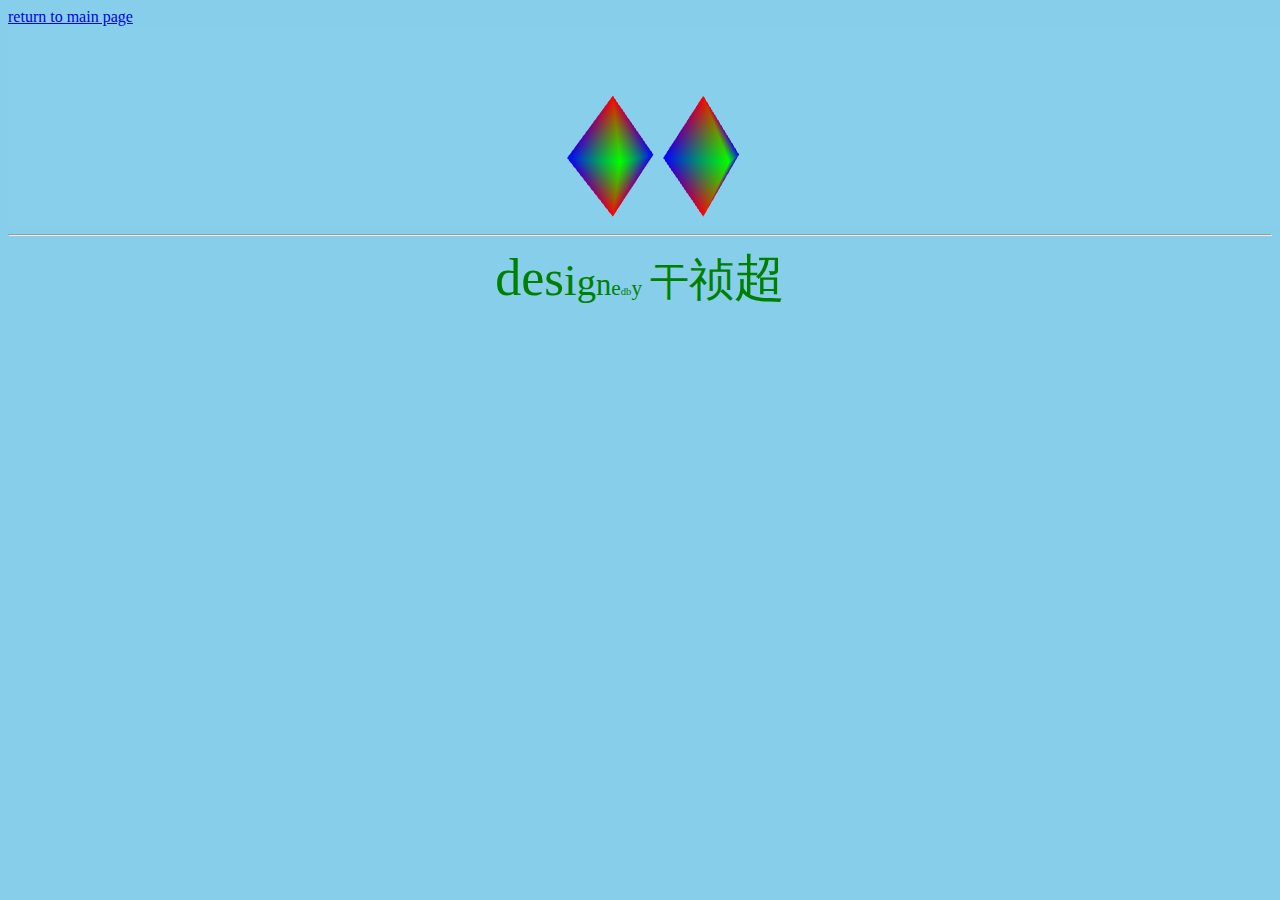
<file: author.html>
<html>

<head>
<title>干祯超-泡泡龙</title>
<html><head><meta http-equiv="Content-Type" content="text/html; charset=UTF-8">

<script type="text/javascript" src="Oak3D_v_0_5_8.js"></script>
<script id="shader-fs" type="x-shader/x-fragment">

    precision mediump float;


    varying vec4 vColor;

    void main(void) {
        gl_FragColor = vColor;
    }
</script>

<script id="shader-vs" type="x-shader/x-vertex">
    attribute vec3 aVertexPosition;
    attribute vec4 aVertexColor;

    uniform mat4 uMVMatrix;
    uniform mat4 uPMatrix;

    varying vec4 vColor;

    void main(void) {
        gl_Position = uPMatrix * uMVMatrix * vec4(aVertexPosition, 1.0);
        vColor = aVertexColor;
    }
</script>


<script type="text/javascript">

    var gl;

    function initGL(canvas) {
        try {
            gl = canvas.getContext("experimental-webgl");
            gl.viewportWidth = canvas.width;
            gl.viewportHeight = canvas.height;
        } catch (e) {
        }
        if (!gl) {
            alert("Could not initialise WebGL, sorry :-(");
        }
    }


    function getShader(gl, id) {
        var shaderScript = document.getElementById(id);
        if (!shaderScript) {
            return null;
        }

        var str = "";
        var k = shaderScript.firstChild;
        while (k) {
            if (k.nodeType == 3) {
                str += k.textContent;
            }
            k = k.nextSibling;
        }

        var shader;
        if (shaderScript.type == "x-shader/x-fragment") {
            shader = gl.createShader(gl.FRAGMENT_SHADER);
        } else if (shaderScript.type == "x-shader/x-vertex") {
            shader = gl.createShader(gl.VERTEX_SHADER);
        } else {
            return null;
        }

        gl.shaderSource(shader, str);
        gl.compileShader(shader);

        if (!gl.getShaderParameter(shader, gl.COMPILE_STATUS)) {
            alert(gl.getShaderInfoLog(shader));
            return null;
        }

        return shader;
    }


    var shaderProgram;

    function initShaders() {
        var fragmentShader = getShader(gl, "shader-fs");
        var vertexShader = getShader(gl, "shader-vs");

        shaderProgram = gl.createProgram();
        gl.attachShader(shaderProgram, vertexShader);
        gl.attachShader(shaderProgram, fragmentShader);
        gl.linkProgram(shaderProgram);

        if (!gl.getProgramParameter(shaderProgram, gl.LINK_STATUS)) {
            alert("Could not initialise shaders");
        }

        gl.useProgram(shaderProgram);

        shaderProgram.vertexPositionAttribute = gl.getAttribLocation(shaderProgram, "aVertexPosition");
        gl.enableVertexAttribArray(shaderProgram.vertexPositionAttribute);

        shaderProgram.vertexColorAttribute = gl.getAttribLocation(shaderProgram, "aVertexColor");
        gl.enableVertexAttribArray(shaderProgram.vertexColorAttribute);

        shaderProgram.pMatrixUniform = gl.getUniformLocation(shaderProgram, "uPMatrix");
        shaderProgram.mvMatrixUniform = gl.getUniformLocation(shaderProgram, "uMVMatrix");
    }


    var mvMatrix ;
    var mvMatrixStack = [];
    var pMatrix ;

    function mvPushMatrix() {
        var copy = new okMat4();
        mvMatrix.clone(copy);
        mvMatrixStack.push(copy);
    }

    function mvPopMatrix() {
        if (mvMatrixStack.length == 0) {
            throw "Invalid popMatrix!";
        }
        mvMatrix = mvMatrixStack.pop();
    }


    function setMatrixUniforms() {
        gl.uniformMatrix4fv(shaderProgram.pMatrixUniform, false, pMatrix.toArray());
        gl.uniformMatrix4fv(shaderProgram.mvMatrixUniform, false, mvMatrix.toArray());
    }



    var pyramidVertexPositionBuffer;
    var pyramidVertexColorBuffer;

    function initBuffers() {
        pyramidVertexPositionBuffer = gl.createBuffer();
        gl.bindBuffer(gl.ARRAY_BUFFER, pyramidVertexPositionBuffer);
        var vertices = [
            // Front face
             0.0,  1.0,  0.0,
            -1.0, -1.0,  1.0,
             1.0, -1.0,  1.0,

            // Right face
             0.0,  1.0,  0.0,
             1.0, -1.0,  1.0,
             1.0, -1.0, -1.0,

            // Back face
             0.0,  1.0,  0.0,
             1.0, -1.0, -1.0,
            -1.0, -1.0, -1.0,

            // Left face
             0.0,  1.0,  0.0,
            -1.0, -1.0, -1.0,
            -1.0, -1.0,  1.0,
			
			 0.0,  -3.0, 0.0,
            -1.0, -1.0,  1.0,
             1.0, -1.0,  1.0,
			 
			 0.0,  -3.0, 0.0,
             1.0, -1.0,  1.0,
             1.0, -1.0, -1.0,
			 
			 0.0,  -3.0, 0.0,
             1.0, -1.0, -1.0,
            -1.0, -1.0, -1.0,
			
			 0.0,  -3.0, 0.0,
            -1.0, -1.0, -1.0,
            -1.0, -1.0,  1.0
        ];
        gl.bufferData(gl.ARRAY_BUFFER, new Float32Array(vertices), gl.STATIC_DRAW);
        pyramidVertexPositionBuffer.itemSize = 3;
        pyramidVertexPositionBuffer.numItems = 24;

        pyramidVertexColorBuffer = gl.createBuffer();
        gl.bindBuffer(gl.ARRAY_BUFFER, pyramidVertexColorBuffer);
        var colors = [
            // Front face
            1.0, 0.0, 0.0, 1.0,
            0.0, 1.0, 0.0, 1.0,
            0.0, 0.0, 1.0, 1.0,

            // Right face
            1.0, 0.0, 0.0, 1.0,
            0.0, 0.0, 1.0, 1.0,
            0.0, 1.0, 0.0, 1.0,

            // Back face
            1.0, 0.0, 0.0, 1.0,
            0.0, 1.0, 0.0, 1.0,
            0.0, 0.0, 1.0, 1.0,

            // Left face
            1.0, 0.0, 0.0, 1.0,
            0.0, 0.0, 1.0, 1.0,
            0.0, 1.0, 0.0, 1.0,
			
            // Front face
            1.0, 0.0, 0.0, 1.0,
            0.0, 1.0, 0.0, 1.0,
            0.0, 0.0, 1.0, 1.0,

            // Right face
            1.0, 0.0, 0.0, 1.0,
            0.0, 0.0, 1.0, 1.0,
            0.0, 1.0, 0.0, 1.0,

            // Back face
            1.0, 0.0, 0.0, 1.0,
            0.0, 1.0, 0.0, 1.0,
            0.0, 0.0, 1.0, 1.0,

            // Left face
            1.0, 0.0, 0.0, 1.0,
            0.0, 0.0, 1.0, 1.0,
            0.0, 1.0, 0.0, 1.0
			
        ];
        gl.bufferData(gl.ARRAY_BUFFER, new Float32Array(colors), gl.STATIC_DRAW);
        pyramidVertexColorBuffer.itemSize = 4;
        pyramidVertexColorBuffer.numItems = 24;
    }


    var rPyramid = 0;

    function drawScene() {
        gl.viewport(0, 0, gl.viewportWidth, gl.viewportHeight);
        gl.clear(gl.COLOR_BUFFER_BIT | gl.DEPTH_BUFFER_BIT);

        pMatrix = okMat4Proj(45, gl.viewportWidth / gl.viewportHeight, 0.1, 100.0);
	
        mvMatrix = okMat4Trans(-1.5, 0.0, -8.0);

        mvPushMatrix();
        mvMatrix.rotY(OAK.SPACE_LOCAL, rPyramid, true);

        gl.bindBuffer(gl.ARRAY_BUFFER, pyramidVertexPositionBuffer);
        gl.vertexAttribPointer(shaderProgram.vertexPositionAttribute, pyramidVertexPositionBuffer.itemSize, gl.FLOAT, false, 0, 0);

        gl.bindBuffer(gl.ARRAY_BUFFER, pyramidVertexColorBuffer);
        gl.vertexAttribPointer(shaderProgram.vertexColorAttribute, pyramidVertexColorBuffer.itemSize, gl.FLOAT, false, 0, 0);

        setMatrixUniforms();
        gl.drawArrays(gl.TRIANGLES, 0, pyramidVertexPositionBuffer.numItems);

        mvPopMatrix();

		mvMatrix = okMat4Trans(1.5, 0.0, -8.0);
		mvPushMatrix();
        mvMatrix.rotY(OAK.SPACE_LOCAL, rPyramid, true);

        gl.bindBuffer(gl.ARRAY_BUFFER, pyramidVertexPositionBuffer);
        gl.vertexAttribPointer(shaderProgram.vertexPositionAttribute, pyramidVertexPositionBuffer.itemSize, gl.FLOAT, false, 0, 0);

        gl.bindBuffer(gl.ARRAY_BUFFER, pyramidVertexColorBuffer);
        gl.vertexAttribPointer(shaderProgram.vertexColorAttribute, pyramidVertexColorBuffer.itemSize, gl.FLOAT, false, 0, 0);

        setMatrixUniforms();
        gl.drawArrays(gl.TRIANGLES, 0, pyramidVertexPositionBuffer.numItems);

        mvPopMatrix();
    }


    var lastTime = 0;

    function animate() {
        var timeNow = new Date().getTime();
        if (lastTime != 0) {
            var elapsed = timeNow - lastTime;

            rPyramid += (90 * elapsed) / 1000.0;          
        }
        lastTime = timeNow;
    }


    function tick() {
        okRequestAnimationFrame(tick);
        drawScene();
        animate();
    }


    function webGLStart() {
        var canvas = document.getElementById("canvas");
        initGL(canvas);
        initShaders()
        initBuffers();

        gl.clearColor(0.53, 0.81, 0.92, 1.0);
        gl.enable(gl.DEPTH_TEST);

        tick();
    }

</script>

<script language="JavaScript">

function nextSize(i,incMethod,textLength)//返回字体大小
{
if (incMethod == 1) return (40*Math.abs( Math.sin(i/(textLength/3.14))) ); //返回第i个字的字体的大小，字体按照正弦曲线变化

}

function sizeCycle(text,method,dis)
{
output = "";//定义变量，赋值为空
for (i = 0; i < text.length; i++)//循环所有的文字
{
size = parseInt(nextSize(i +dis,method,text.length));//获得第i+dis的字的字体的大小
output += "<font color=green style='font-size: "+size +"pt'>" +text.substring(i,i+1)+ "</font>";//生成显示的字符串
}
theDiv.innerHTML = output;//输出字符串
}

function doWave(n) 
{   
theStr ="designed by 干祯超";//设定待显示的文字
                 
sizeCycle(theStr,1,n);//调用sizeCycle函数
if (n > theStr.length) {n=0}
setTimeout("doWave(" + (n+1) + ")", 100);//每隔0.5毫秒调用一次doWave函数
}
</script>

</head>


<body bgcolor="skyblue"  onload="webGLStart();onload=doWave(0);">
	<a href="index.html">return to main page</a>
    <canvas id="canvas" style="border: none;" width="1300" height="200"></canvas>
	<hr>
	<div align = "center" ID="theDiv"></div>
</body>

</html>
</file>
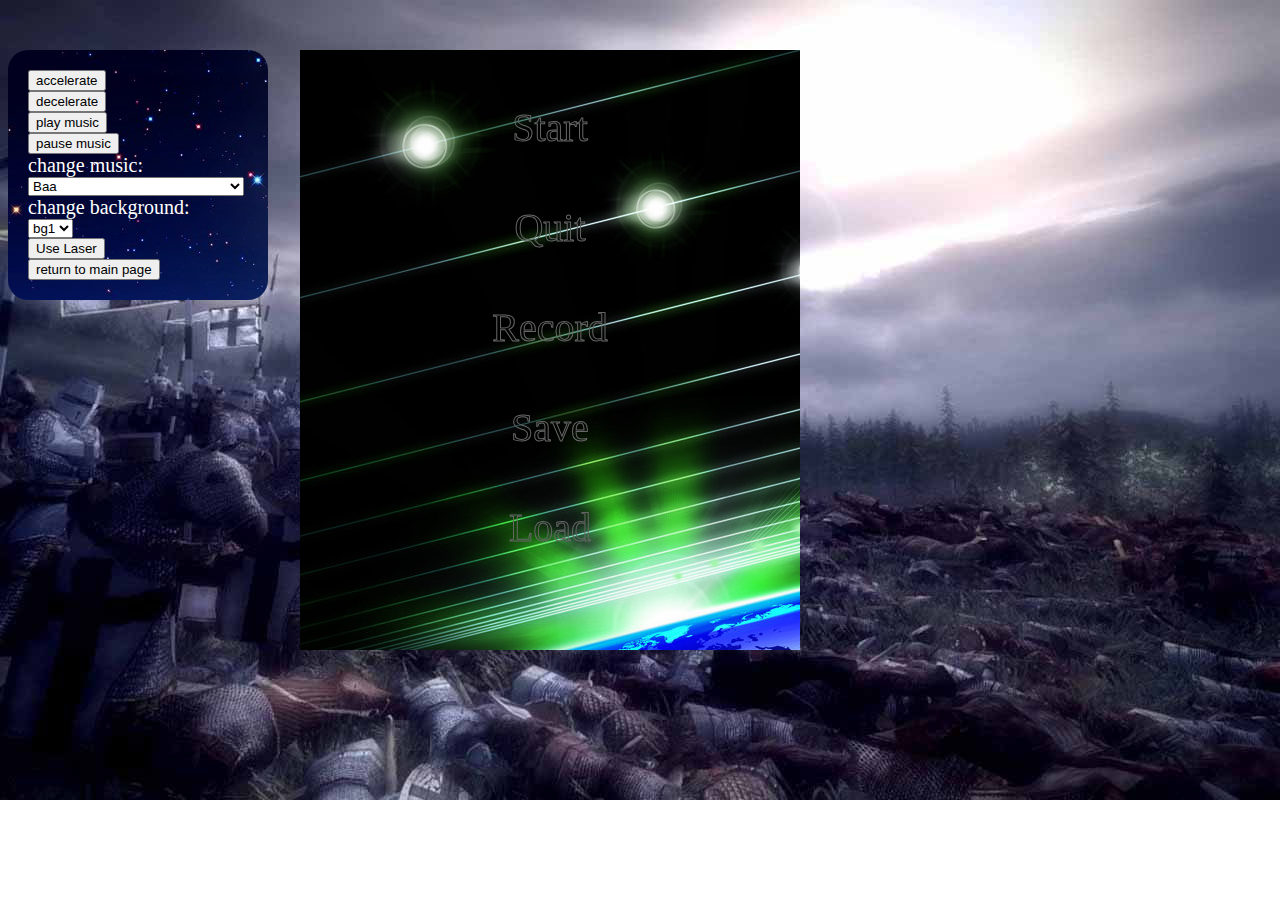
<file: paopaolong.html>
<!doctype html>
<html lang="en">
<head>
<meta charset="UTF-8">
<title>������-������ </title>
<link rel="stylesheet" type="text/css" href="my.css">
<script src="modernizr-1.6.min.js"></script>
<script src="my.js"></script> 
</head>
<body>
<div style="position: absolute; top: 50px; left: 300px;">
<canvas id="canvasOne" width="500" height="600">
 Your browser does not support HTML 5 Canvas. 
</canvas>
</div>
<div style="position: absolute; top: 50px; left: 800px;">
<canvas id="canvasTwo" width="400" height="600">
 Your browser does not support HTML 5 Canvas. 
</canvas>
</div>
<div id="a">
<form id = "form1" name = "form1">
<input type = "button" value = "accelerate" onclick = "upspeed();"/></br> 
<input type = "button" value = "decelerate" onclick = "downspeed();"/></br> 
<input type = "button" value = "play music" onclick = "playSound();"></br> 
<input type = "button" value = "pause music" onclick = "pauseSound();"></br> 
	<div id="b">change music:</div>
	<!--���������б�-->
	<select name="musiclabel" id="musiclabel" onChange="changemusic();">
		<option selected>Baa</option>
		<option>Do You Ears Hang Low</option>
		<option>We Wish You A Merry Christmas</option>
		<option>kanong</option>
		<option>coward</option>
	</select>
	<div id="b">change background:</div>
	<!--���������б�-->
	<select name="backgroundlabel" id="backgroundlabel" onChange="changebackground();">
		<option selected>bg1</option>
		<option>bg2</option>
		<option>bg3</option>
		<option>bg4</option>
		<option>bg5</option>
	</select></br>
	<input type = "button" value = "Use Laser" onclick = "uselaser();"></br>
	<input type = "button" value = "return to main page" onclick = window.location.href="index.html";></br>
</form>
</div>
<audio id="sound1" loop>
  <source src = "music/Baa!Baa!Black Sheep.ogg" type=audio/ogg>
  <source src = "music/Baa!Baa!Black Sheep.mp3" type="audio/mpeg">
</audio>
<audio id="sound2" loop>
  <source src = "music/Do You Ears Hang Low.ogg" type=audio/ogg>
  <source src = "music/Do You Ears Hang Low.mp3" type="audio/mpeg">
</audio>
<audio id="sound3" loop>
  <source src = "music/We Wish You A Merry Christmas.ogg" type=audio/ogg>
  <source src = "music/We Wish You A Merry Christmas.mp3" type="audio/mpeg">
</audio>
<audio id="sound4" loop>
  <source src = "music/kanong.ogg" type=audio/ogg>
  <source src = "music/kanong.mp3" type="audio/mpeg"> 
</audio>
<audio id="sound5" loop>
  <source src = "music/coward.ogg" type=audio/ogg>
  <source src = "music/coward.mp3" type="audio/mpeg">
<audio id="bomb">
  <source src = "music/bomb.ogg" type=audio/ogg>
  <source src = "music/bomb.mp3" type="audio/mpeg">
</audio>
</body>
</html>
</file>
<file: my.css>
#a{
	position:absolute;
	top:50px;
	border:none;
	border-radius:20px;
	-moz-border-radius:20px;
	-o-border-radius:20px;
	-webkit-border-radius:20px;
	background-color:skyblue;
	padding:20px;
	width:220px;
	background-image:url("image/form.jpg");
}
#b{
	color:white;
	font-size:20px;
	fong-weight:bold;
	text-shadow:3px,3px,5px red;
}
body{
	background-image:url("image/bg.jpg");
	background-repeat:no-repeat;
}
</file>
